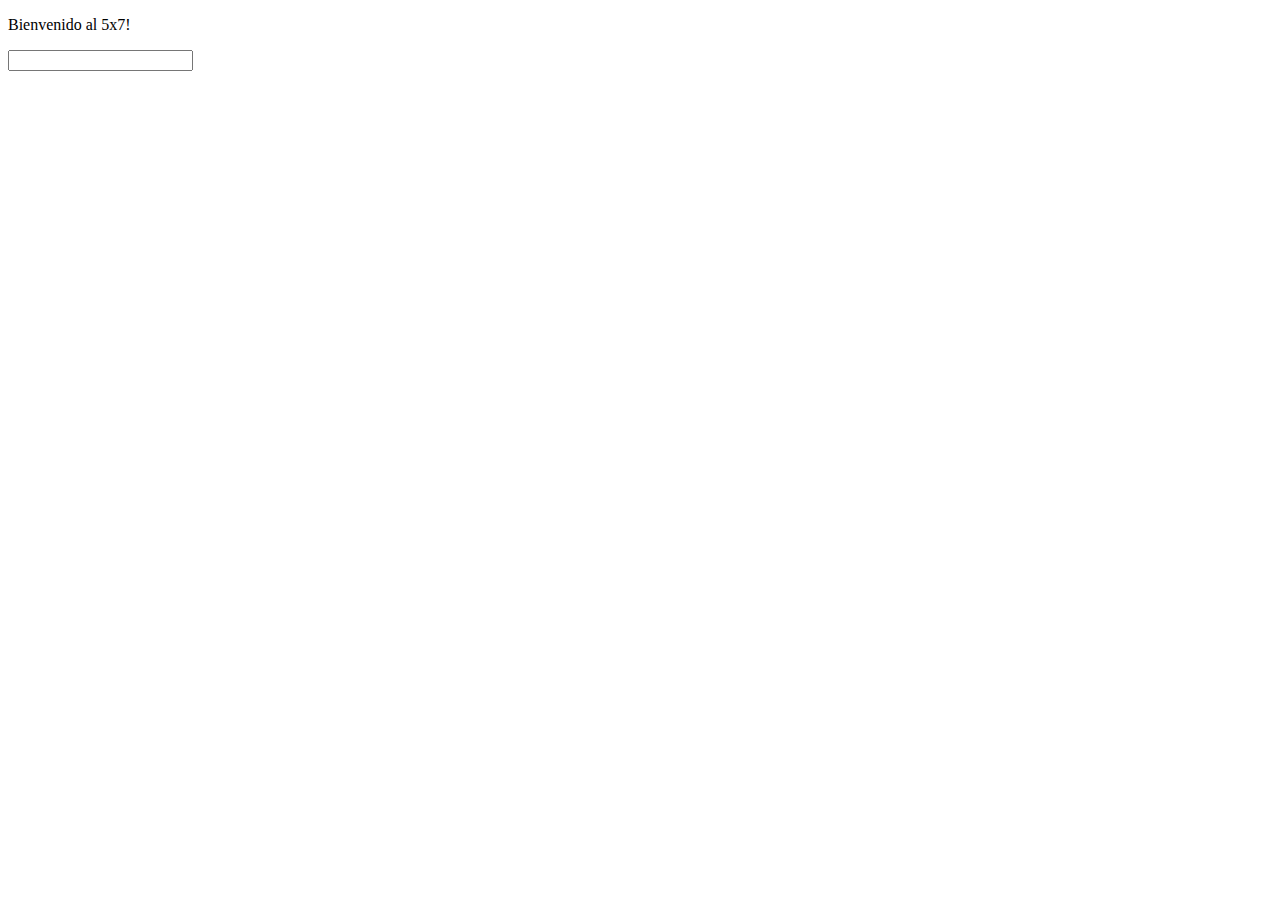
<file: resources/templates/index.html>
<!DOCTYPE html PUBLIC "-//W3C//DTD XHTML 1.0 Strict//EN" "http://www.w3.org/TR/xhtml1/DTD/xhtml1-strict.dtd">

<html>

  <head>
    <title>5x7</title>
    <meta http-equiv="Content-Type" content="text/html; charset=UTF-8" />
  </head>

  <body>
  
    <p th:text="#{cincox7.welcome}">Bienvenido al 5x7!</p>
    
    <form action="#" th:action="@{/reports/5x7}" th:object="${reporte5x7}" method="post">
    	<input type="number" th:field="*{devocionales}" />
	</form>
  
  </body>

</html>
</file>
